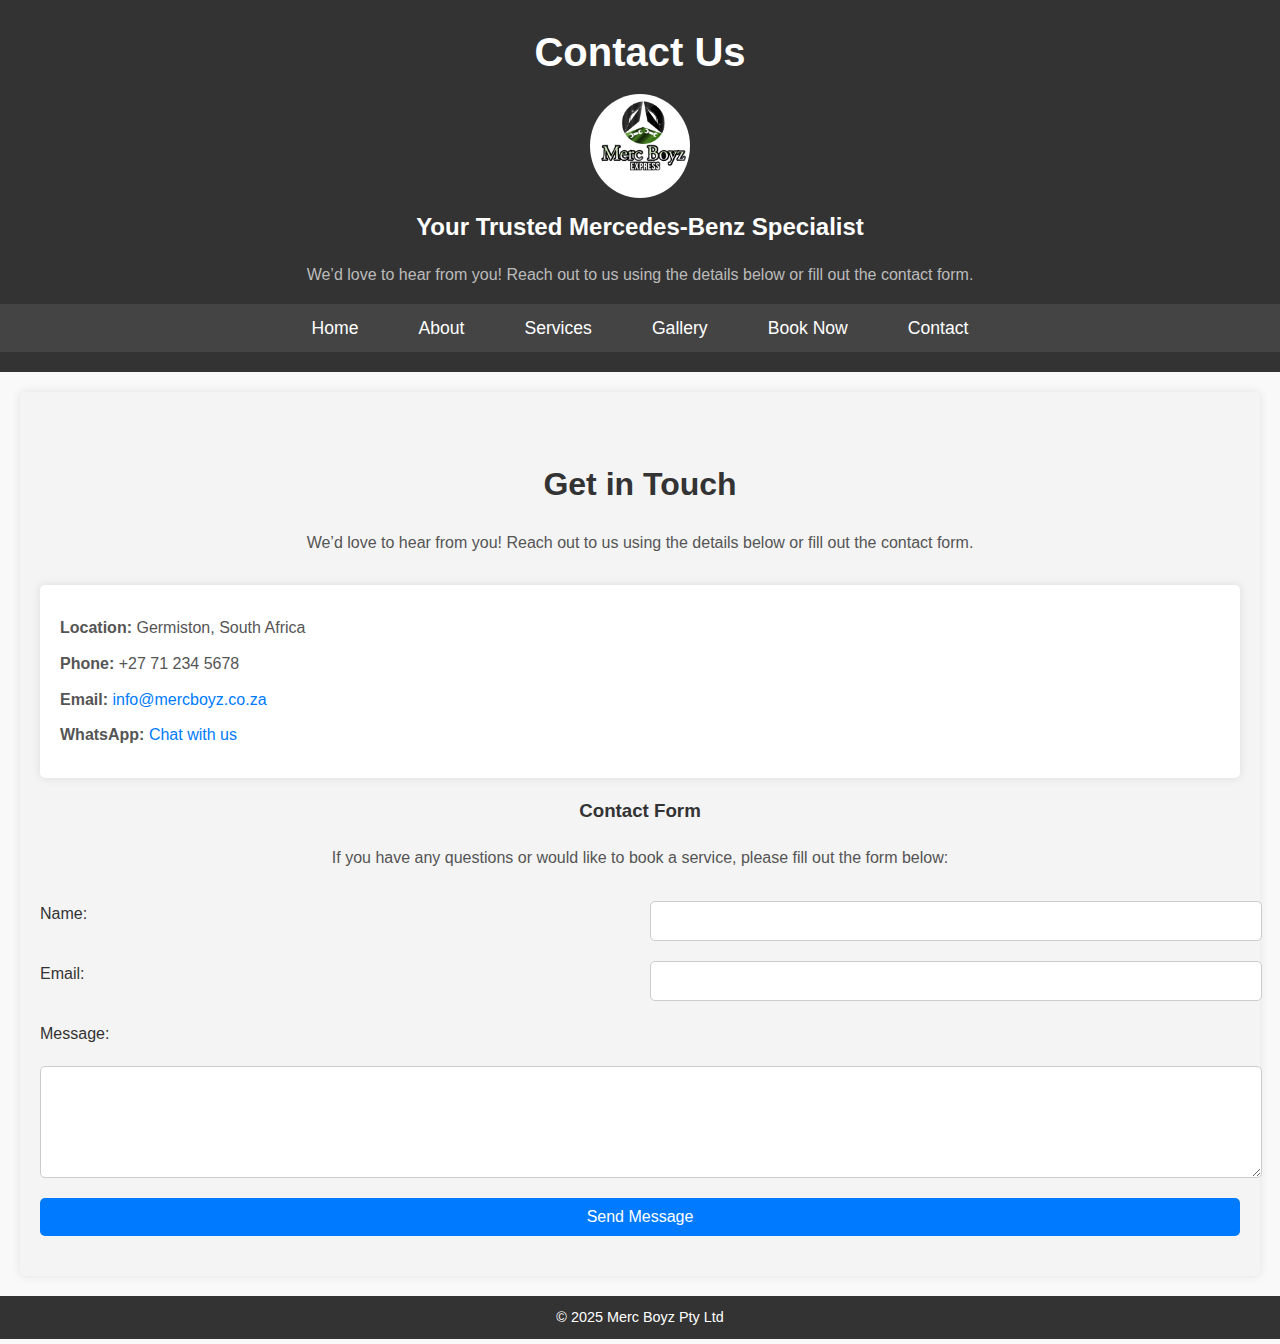
<file: contact.html>
<!DOCTYPE html>
<html lang="en">
<head>
  <meta charset="UTF-8" />
  <meta name="viewport" content="width=device-width, initial-scale=1.0" />
  <title>Contact Us - Merc Boyz</title>
  <link rel="stylesheet" href="style.css" />
  <script src="main.js" defer></script>
  <meta name="description" content="Contact Merc Boyz Pty Ltd for high-quality Mercedes-Benz repair and maintenance services in Germiston, South Africa.">
  <meta name="keywords" content="Mercedes-Benz repair, car maintenance, Germiston, Merc Boyz">
  <meta name="author" content="Merc Boyz Pty Ltd">
  <meta property="og:title" content="Contact Us - Merc Boyz">
  <meta property="og:description" content="Reach out to Merc Boyz for expert Mercedes-Benz repair and maintenance services.">
  <meta property="og:image" content="MercBoyzLogo.jpg">
  <meta property="og:url" content="http://www.mercboyz.com/contact.html">
  <meta name="twitter:card" content="summary_large_image">
</head>
<body>

  <header>
    <div class="header-content">
      <h1>Contact Us</h1>
      <img src="MercBoyzLogo.jpg" alt="Merc Boyz Logo" class="logo">
      <h2>Your Trusted Mercedes-Benz Specialist</h2>
      <p>We’d love to hear from you! Reach out to us using the details below or fill out the contact form.</p>
    </div>
    
    <nav>
      <button class="menu-toggle" aria-label="Toggle navigation">&#9776;</button>
      <ul class="nav-links">
        <li><a href="index.html">Home</a></li>
        <li><a href="about.html">About</a></li>
        <li><a href="services.html">Services</a></li>
        <li><a href="gallery.html">Gallery</a></li>
        <li><a href="booking.html">Book Now</a></li>
        <li><a href="contact.html">Contact</a></li>
      </ul>
    </nav>
  </header>

  <main>
    <section class="contact-section">
      <h2>Get in Touch</h2>
      <p>We’d love to hear from you! Reach out to us using the details below or fill out the contact form.</p>

      <div class="contact-details">
        <p><strong>Location:</strong> Germiston, South Africa</p>
        <p><strong>Phone:</strong> +27 71 234 5678</p>
        <p><strong>Email:</strong> <a href="mailto:info@mercboyz.co.za">info@mercboyz.co.za</a></p>
        <p><strong>WhatsApp:</strong> <a href="https://wa.me/27712345678">Chat with us</a></p>
      </div>
      
      <h3>Contact Form</h3>
      <p>If you have any questions or would like to book a service, please fill out the form below:</p>
      <form action="/api/contact" method="POST">
        <label for="name">Name:</label>
        <input type="text" name="name" id="name" required>

        <label for="email">Email:</label>
        <input type="email" name="email" id="email" required>

        <label for="message">Message:</label>
        <textarea name="message" id="message" rows="5" required></textarea>

        <button type="submit">Send Message</button>
      </form>
    </section>
  </main>

  <footer>
    <p>&copy; 2025 Merc Boyz Pty Ltd</p>
  </footer>

</body>
</html>
</file>
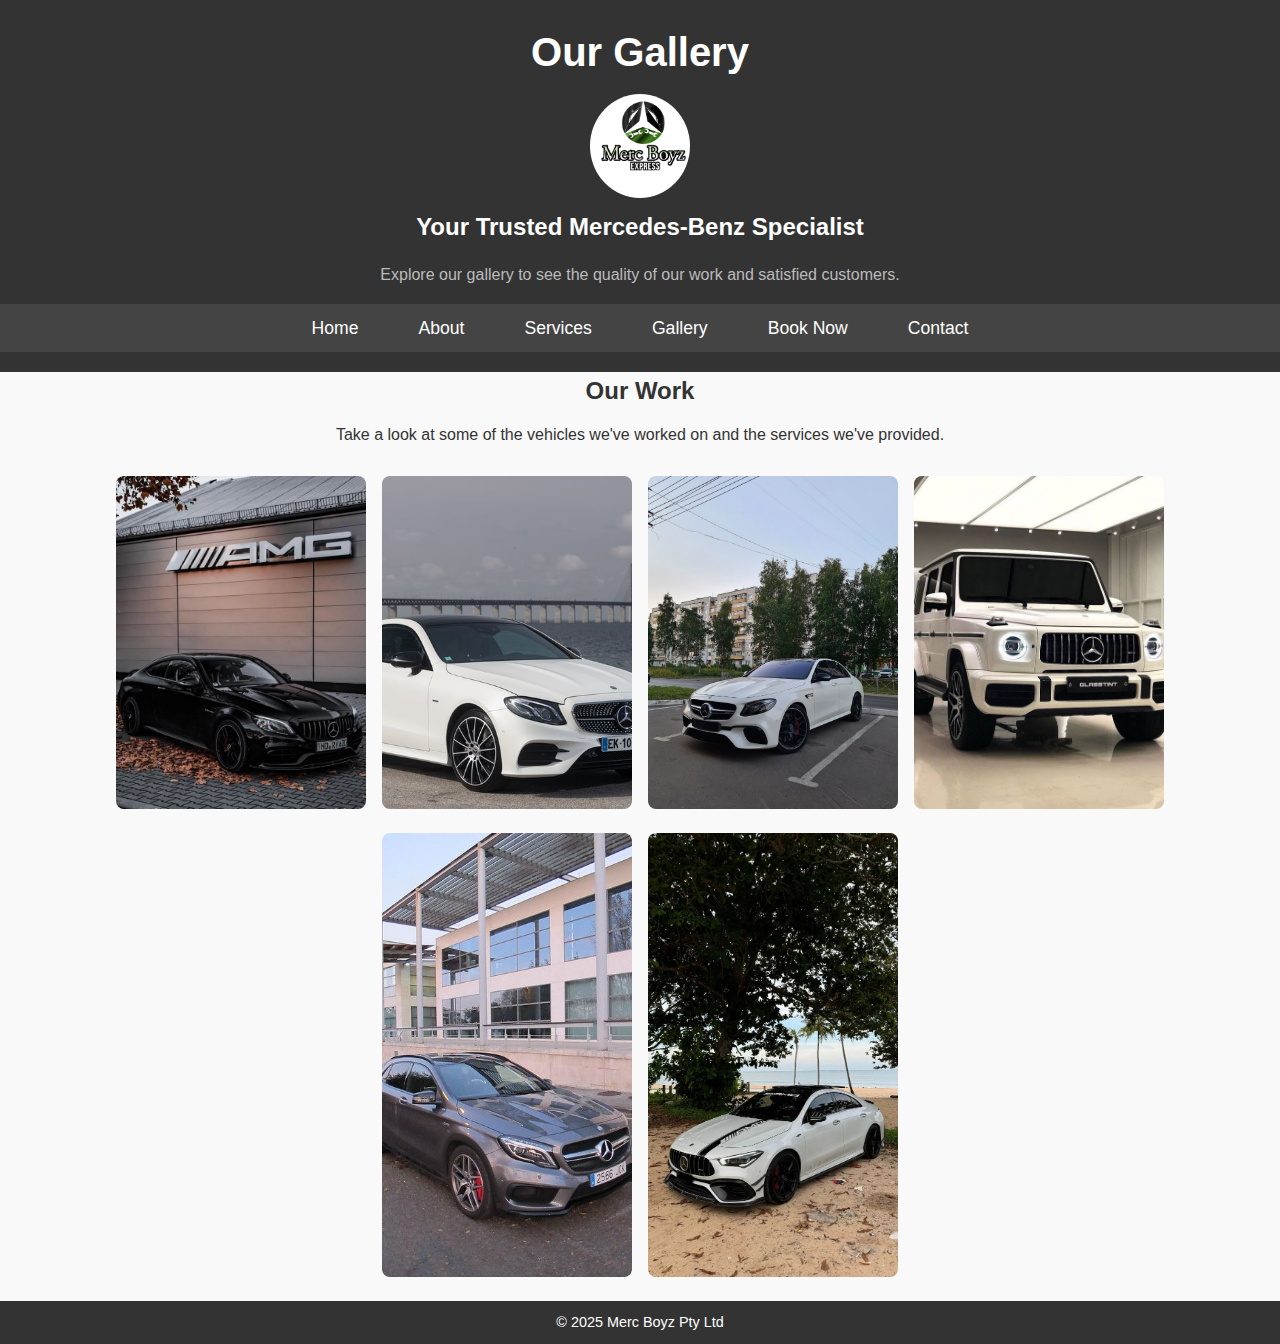
<file: gallery.html>
<!DOCTYPE html>
<html lang="en">
<head>
  <meta charset="UTF-8">
  <title>Gallery - Merc Boyz</title>
  <link rel="stylesheet" href="style.css">
  <script src="main.js" defer></script>
</head>
<body>
  <header>
    <div class="header-content">
      <h1>Our Gallery</h1>
      <img src="MercBoyzLogo.jpg" alt="Merc Boyz Logo" class="logo">
      <h2>Your Trusted Mercedes-Benz Specialist</h2>
      <p>Explore our gallery to see the quality of our work and satisfied customers.</p>
    </div>
    <nav>
      <button class="menu-toggle">☰</button>
      <ul class="nav-links">
        <li><a href="index.html">Home</a></li>
        <li><a href="about.html">About</a></li>
        <li><a href="services.html">Services</a></li>
        <li><a href="gallery.html">Gallery</a></li>
        <li><a href="booking.html">Book Now</a></li>
        <li><a href="contact.html">Contact</a></li>
      </ul>
    </nav>
  </header>

  <main>
    <section class="gallery">
      <h2>Our Work</h2>
      <p>Take a look at some of the vehicles we've worked on and the services we've provided.</p>
      <div class="gallery-grid">
        <img src="C63 s AMG.jpeg" alt="">
        <img src="E 220 d.jpeg" alt="">
        <img src="E63s AMG.jpeg" alt="">
        <img src="G Wagon.jpeg" alt="">
        <img src="GLA 45AMG.jpeg" alt="">
        <img src="Mercedes CLA45 AMG.jpeg" alt="">
      </div>
    </section>
  </main>

  <footer>
    <p>&copy; 2025 Merc Boyz Pty Ltd</p>
  </footer>
</body>
</html>
</file>
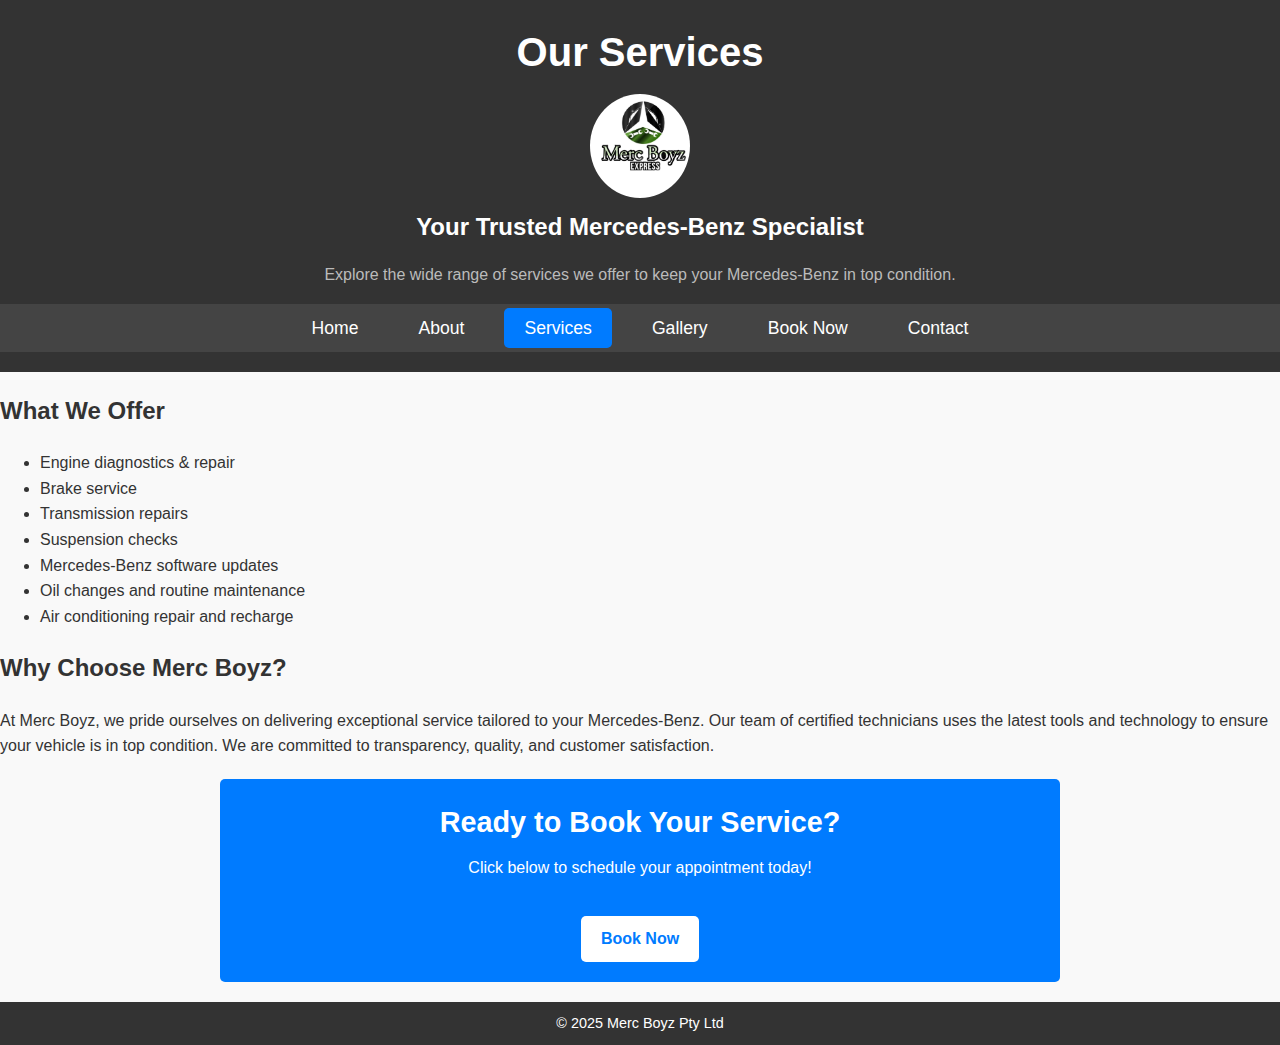
<file: services.html>
<!DOCTYPE html>
<html lang="en">
<head>
  <meta charset="UTF-8" />
  <meta name="viewport" content="width=device-width, initial-scale=1.0" />
  <title>Our Services - Merc Boyz</title>
  <link rel="stylesheet" href="style.css" />
  <script src="main.js" defer></script>
</head>
<body>

  <header>
    <div class="header-content">
      <h1>Our Services</h1>
      <img src="MercBoyzLogo.jpg" alt="Merc Boyz Logo" class="logo">
      <h2>Your Trusted Mercedes-Benz Specialist</h2>
      <p>Explore the wide range of services we offer to keep your Mercedes-Benz in top condition.</p>
    </div>
    <nav>
      <button class="menu-toggle">☰</button>
      <ul class="nav-links">
        <li><a href="index.html">Home</a></li>
        <li><a href="about.html">About</a></li>
        <li><a href="services.html" class="active">Services</a></li>
        <li><a href="gallery.html">Gallery</a></li>
        <li><a href="booking.html">Book Now</a></li>
        <li><a href="contact.html">Contact</a></li>
      </ul>
    </nav>
  </header>
  <main>
    <section class="services-section">
      <h2>What We Offer</h2>
      <ul>
        <li>Engine diagnostics & repair</li>
        <li>Brake service</li>
        <li>Transmission repairs</li>
        <li>Suspension checks</li>
        <li>Mercedes-Benz software updates</li>
        <li>Oil changes and routine maintenance</li>
        <li>Air conditioning repair and recharge</li>
      </ul>
    </section>


    <section class="why-choose-us">
      <h2>Why Choose Merc Boyz?</h2>
      <p>
        At Merc Boyz, we pride ourselves on delivering exceptional service tailored to your Mercedes-Benz. Our team of certified technicians uses the latest tools and technology to ensure your vehicle is in top condition. We are committed to transparency, quality, and customer satisfaction.
      </p>
    </section>

    <section class="cta">
      <h2>Ready to Book Your Service?</h2>
      <p>Click below to schedule your appointment today!</p>
      <a href="booking.html" class="cta-button">Book Now</a>
    </section>
  </main>

  <footer>
    <p>&copy; 2025 Merc Boyz Pty Ltd</p>
  </footer>

</body>
</html>
</file>
<file: style.css>
body {
  font-family: Arial, sans-serif;
  margin: 0;
  padding: 0;
  background-color: #f9f9f9;
  color: #333;
  line-height: 1.6;
}

img {
  max-width: 100%; 
  height: auto; 
  display: block; 
}


header {
  text-align: center; 
  background-color: #333; 
  color: white; 
  padding: 20px 0; 
}


header img.logo {
  width: 100px; 
  height: auto; 
  border-radius: 50%; 
  margin: 10px auto; 
  display: block; 
}

header h1 {
  font-size: 2.5rem;
  margin: 0;
}

header h2 {
  font-size: 1.5rem;
  margin: 10px 0;
}

header p {
  font-size: 1rem;
  color: #bbb;
}


header .social-icons {
  display: flex;
  justify-content: center;
  gap: 15px;
  margin-top: 10px;
}
header .social-icons a {
  color: white;
  text-decoration: none;
  font-size: 1.5rem;
}
header .social-icons a:hover {
  color: #007BFF;
}
header .social-icons i {
  transition: color 0.3s ease;
}
header .social-icons i:hover {
  color: #0056b3;
}
header .social-icons i {
  font-size: 1.5rem;
}
header .social-icons a:hover {
  color: #007BFF;
}
nav {
  background-color: #444;
  padding: 10px 0;
  position: relative; /* Add this line */
}

.nav-links {
  display: flex;
  justify-content: center;
  list-style: none;
  gap: 20px;
  margin: 0;
  padding: 0;
  flex-direction: row;
}

.nav-links li a {
  color: white;
  text-decoration: none;
  padding: 10px 20px;
  border-radius: 5px;
  font-size: 1.1rem;
}

.nav-links li a:hover {
  background-color: #555;
}

.nav-links li a.active {
  background-color: #007BFF;
}


.menu-toggle {
  display: none;
}

@media (max-width: 768px) {
  .menu-toggle {
    display: block;
    background: none;
    border: none;
    color: white;
    font-size: 1.3rem;
    cursor: pointer;
    position: fixed;
    top: 10px;
    right: 10px;
    z-index: 1000;
    padding: 4px 8px;
  }

  .nav-links {
    display: none; /* Hide nav links by default on mobile */
    flex-direction: column;
    align-items: center;
    gap: 10px;
    position: absolute;
    top: 100%;
    left: 0;
    width: 100%;
    background: #444;
    box-shadow: 0 4px 8px rgba(0,0,0,0.1);
    z-index: 9;
    padding: 20px 0;
  }

  .nav-links.show {
    display: flex !important; /* Show nav links when .show is toggled */
  }
}

/* Navigation styles for desktop */
@media (min-width: 769px) {
  .nav-links {
    display: flex;
    justify-content: center;
    list-style: none;
    gap: 20px;
    margin: 0;
    padding: 0;
    flex-direction: row;
  }
  .menu-toggle {
    display: none;
  }
}

/* Navigation styles for mobile */
@media (max-width: 768px) {
  .menu-toggle {
    display: block;
    background: none;
    border: none;
    color: white;
    font-size: 1.3rem;
    cursor: pointer;
    position: fixed;
    top: 10px;
    right: 10px;
    z-index: 1000;
    padding: 4px 8px;
  }

  .nav-links {
    display: none;
    flex-direction: column;
    align-items: center;
    gap: 10px;
    position: absolute;
    top: 100%;
    left: 0;
    width: 100%;
    background: #444;
    box-shadow: 0 4px 8px rgba(0,0,0,0.1);
    z-index: 9;
    padding: 20px 0;
  }

  .nav-links.show {
    display: flex !important;
  }
}


.contact-section {
  background-color: #f4f4f4;
  padding: 40px 20px;
  max-width: 1200px;
  margin: 20px auto;
  border-radius: 5px;
  box-shadow: 0 0 10px rgba(0, 0, 0, 0.1);
  text-align: center;
}

.contact-section h2 {
  font-size: 2rem;
  color: #333;
  margin-bottom: 20px;
}

.contact-section p {
  font-size: 1rem;
  color: #555;
  margin-bottom: 30px;
}

.contact-container {
  display: flex;
  flex-wrap: wrap;
  gap: 20px;
  justify-content: space-between;
}

.contact-details {
  flex: 1;
  min-width: 300px;
  background-color: white;
  padding: 20px;
  border-radius: 5px;
  box-shadow: 0 0 10px rgba(0, 0, 0, 0.1);
  text-align: left;
}

.contact-details h3 {
  font-size: 1.5rem;
  color: #333;
  margin-bottom: 15px;
}

.contact-details p {
  margin: 10px 0;
  font-size: 1rem;
}

.contact-details a {
  color: #007BFF;
  text-decoration: none;
}

contact-details a:hover {
  text-decoration: underline;
}


.contact-form-container {
  flex: 1;
  min-width: 300px;
  background-color: white;
  padding: 20px;
  border-radius: 5px;
  box-shadow: 0 0 10px rgba(0, 0, 0, 0.1);
  text-align: left;
}

.contact-form-container h3 {
  font-size: 1.5rem;
  color: #333;
  margin-bottom: 15px;
}

.contact-form {
  display: flex;
  flex-direction: column;
  gap: 15px;
}

.contact-form label {
  font-size: 1rem;
  color: #333;
}

contact-form input,
.contact-form textarea {
  padding: 10px;
  border: 1px solid #ccc;
  border-radius: 5px;
  font-size: 1rem;
}

.contact-form input::placeholder,
.contact-form textarea::placeholder {
  color: #aaa;
}

.contact-form button {
  background-color: #007BFF;
  color: white;
  padding: 10px 20px;
  border: none;
  border-radius: 5px;
  font-size: 1rem;
  cursor: pointer;
}

contact-form button:hover {
  background-color: #0056b3;
}


.main-content {
  background-color: #f4f4f4;
  padding: 20px;
  max-width: 800px;
  margin: 20px auto;
  border-radius: 5px;
  box-shadow: 0 0 10px rgba(0, 0, 0, 0.1);
  text-align: center;
}

.main-content h2 {
  font-size: 1.8rem;
  color: #333;
}

.main-content p {
  font-size: 1rem;
  color: #555;
}


.cta {
  background-color: #007BFF;
  color: white;
  padding: 20px;
  text-align: center;
  border-radius: 5px;
  max-width: 800px;
  margin: 20px auto;
}

.cta h2 {
  font-size: 1.8rem;
  margin: 0 0 10px;
}

.cta p {
  font-size: 1rem;
  margin: 0 0 20px;
}

.cta .cta-button {
  display: inline-block;
  background-color: white;
  color: #007BFF;
  padding: 10px 20px;
  text-decoration: none;
  border-radius: 5px;
  font-weight: bold;
}

.cta .cta-button:hover {
  background-color: #0056b3;
  color: white;
}


.gallery-section {
  background-color: #f4f4f4;
  padding: 20px;
  max-width: 1200px;
  margin: 20px auto;
  border-radius: 5px;
  box-shadow: 0 0 10px rgba(0, 0, 0, 0.1);
  text-align: center;
}

.gallery-section h2 {
  font-size: 1.8rem;
  color: #333;
}

.gallery-section p {
  font-size: 1rem;
  color: #555;
  margin-bottom: 20px;
}

.gallery-grid {
  display: flex;
  flex-wrap: wrap;
  gap: 16px;
  justify-content: center;
  padding: 16px 0;
}

.gallery-grid img {
  width: 250px;
  max-width: 100%;
  height: auto;
  border-radius: 8px;
  object-fit: cover;
  display: block;
  margin-bottom: 8px;
}

/* Responsive text for gallery section */
.gallery h2,
.gallery p {
  text-align: center;
  margin: 0 0 12px 0;
  padding: 0 10px;
}

/* On screens 800px and below: switch to grid for responsiveness */
@media (max-width: 800px) {
  .gallery-grid {
    display: grid;
    grid-template-columns: repeat(auto-fit, minmax(160px, 1fr));
    gap: 12px;
    padding: 12px 0;
  }
  .gallery-grid img {
    width: 100%;
    max-width: 100%;
    max-height: 180px;
  }
  .gallery h2,
  .gallery p {
    font-size: 1.1rem;
    padding: 0 5px;
    text-align: center;
  }
}

/* On very small screens, make sure text is readable */
@media (max-width: 600px) {
  .gallery h2 {
    font-size: 1.2rem;
  }
  .gallery p {
    font-size: 1rem;
  }
}


footer {
  background-color: #333;
  color: white;
  text-align: center;
  padding: 10px 0;
}

footer p {
  margin: 0;
  font-size: 0.9rem;
}


@media (max-width: 768px) {
  header img.logo {
    width: 80px; 
  }
}


.form-section {
  background-color: #f4f4f4;
  padding: 20px;
  max-width: 800px; 
  margin: 20px auto;
  border-radius: 5px;
  box-shadow: 0 0 10px rgba(0, 0, 0, 0.1);
  text-align: center;
}

.form-section h2 {
  font-size: 1.8rem;
  color: #333;
  margin-bottom: 10px;
}

.form-section p {
  font-size: 1rem;
  color: #555;
  margin-bottom: 20px;
}

form {
  display: grid;
  grid-template-columns: 1fr; 
  gap: 15px;
}

form label {
  font-size: 1rem;
  color: #333;
  text-align: left;
}

form input,
form select,
form textarea {
  padding: 10px;
  border: 1px solid #ccc;
  border-radius: 5px;
  font-size: 1rem;
  width: 100%;
}

form input::placeholder,
form textarea::placeholder {
  color: #aaa;
}

form button {
  background-color: #007BFF;
  color: white;
  padding: 10px 20px;
  border: none;
  border-radius: 5px;
  font-size: 1rem;
  cursor: pointer;
}

form button:hover {
  background-color: #0056b3;
}


@media (min-width: 768px) {
  form {
    grid-template-columns: 1fr 1fr; 
    gap: 20px;
  }

  form textarea {
    grid-column: span 2;
  }

  form button {
    grid-column: span 2; 
  }
}

@media (max-width: 768px) {
  .form-section {
    padding: 10px;
  }

  form {
    display: flex;
    flex-direction: column;
    gap: 15px;
  }
}

.about-section {
  max-width: 900px;
  margin: 0 auto;
  padding: 2rem 1rem;
}

.about-cards {
  display: flex;
  flex-wrap: wrap;
  gap: 2rem;
  margin-top: 2rem;
}

.about-card {
  background: #f8f8f8;
  border-radius: 8px;
  box-shadow: 0 2px 8px rgba(0,0,0,0.05);
  padding: 1.5rem;
  flex: 1 1 250px;
  min-width: 250px;
}

.about-cta {
  text-align: center;
  margin-top: 2.5rem;
}

.cta-button {
  display: inline-block;
  padding: 0.75rem 2rem;
  background: #007BFF;
  color: #fff;
  border-radius: 5px;
  text-decoration: none;
  font-weight: bold;
  margin-top: 1rem;
}

.cta-button:hover {
  background: #0056b3;
}
</file>
